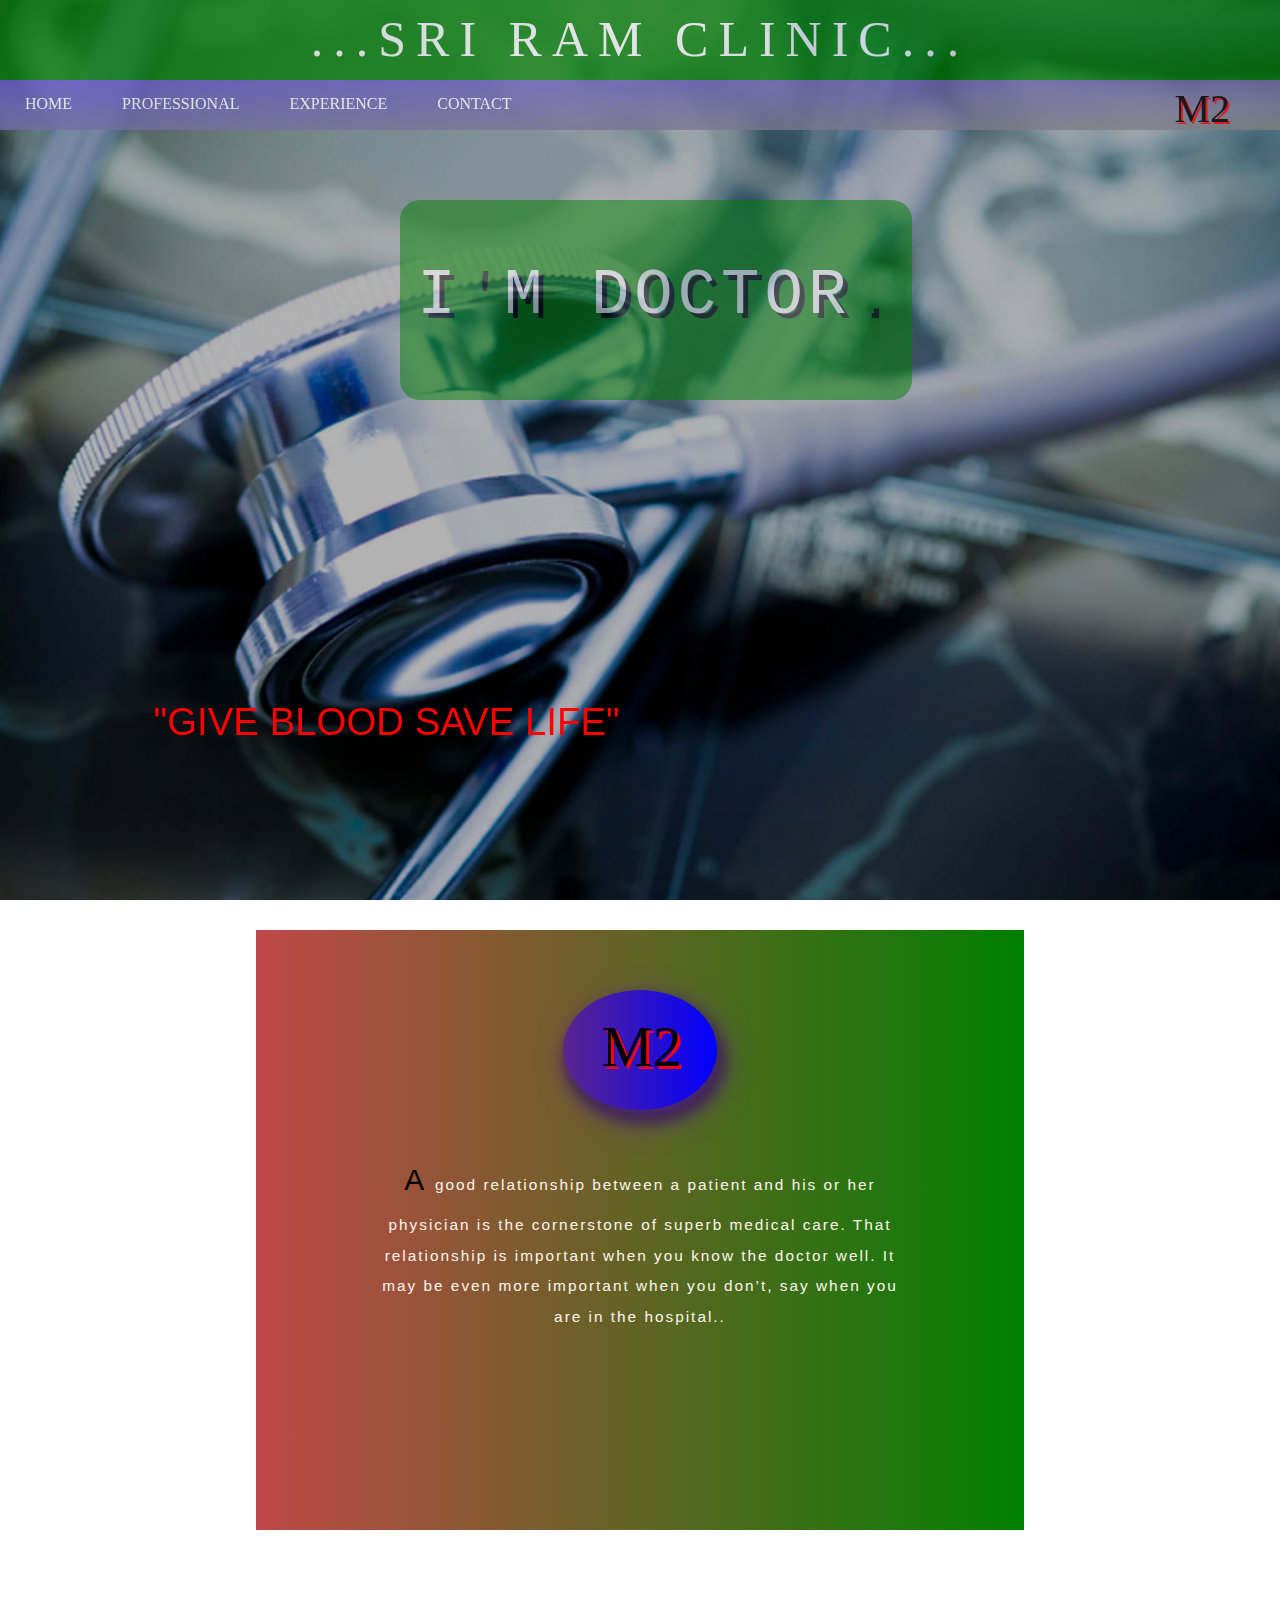
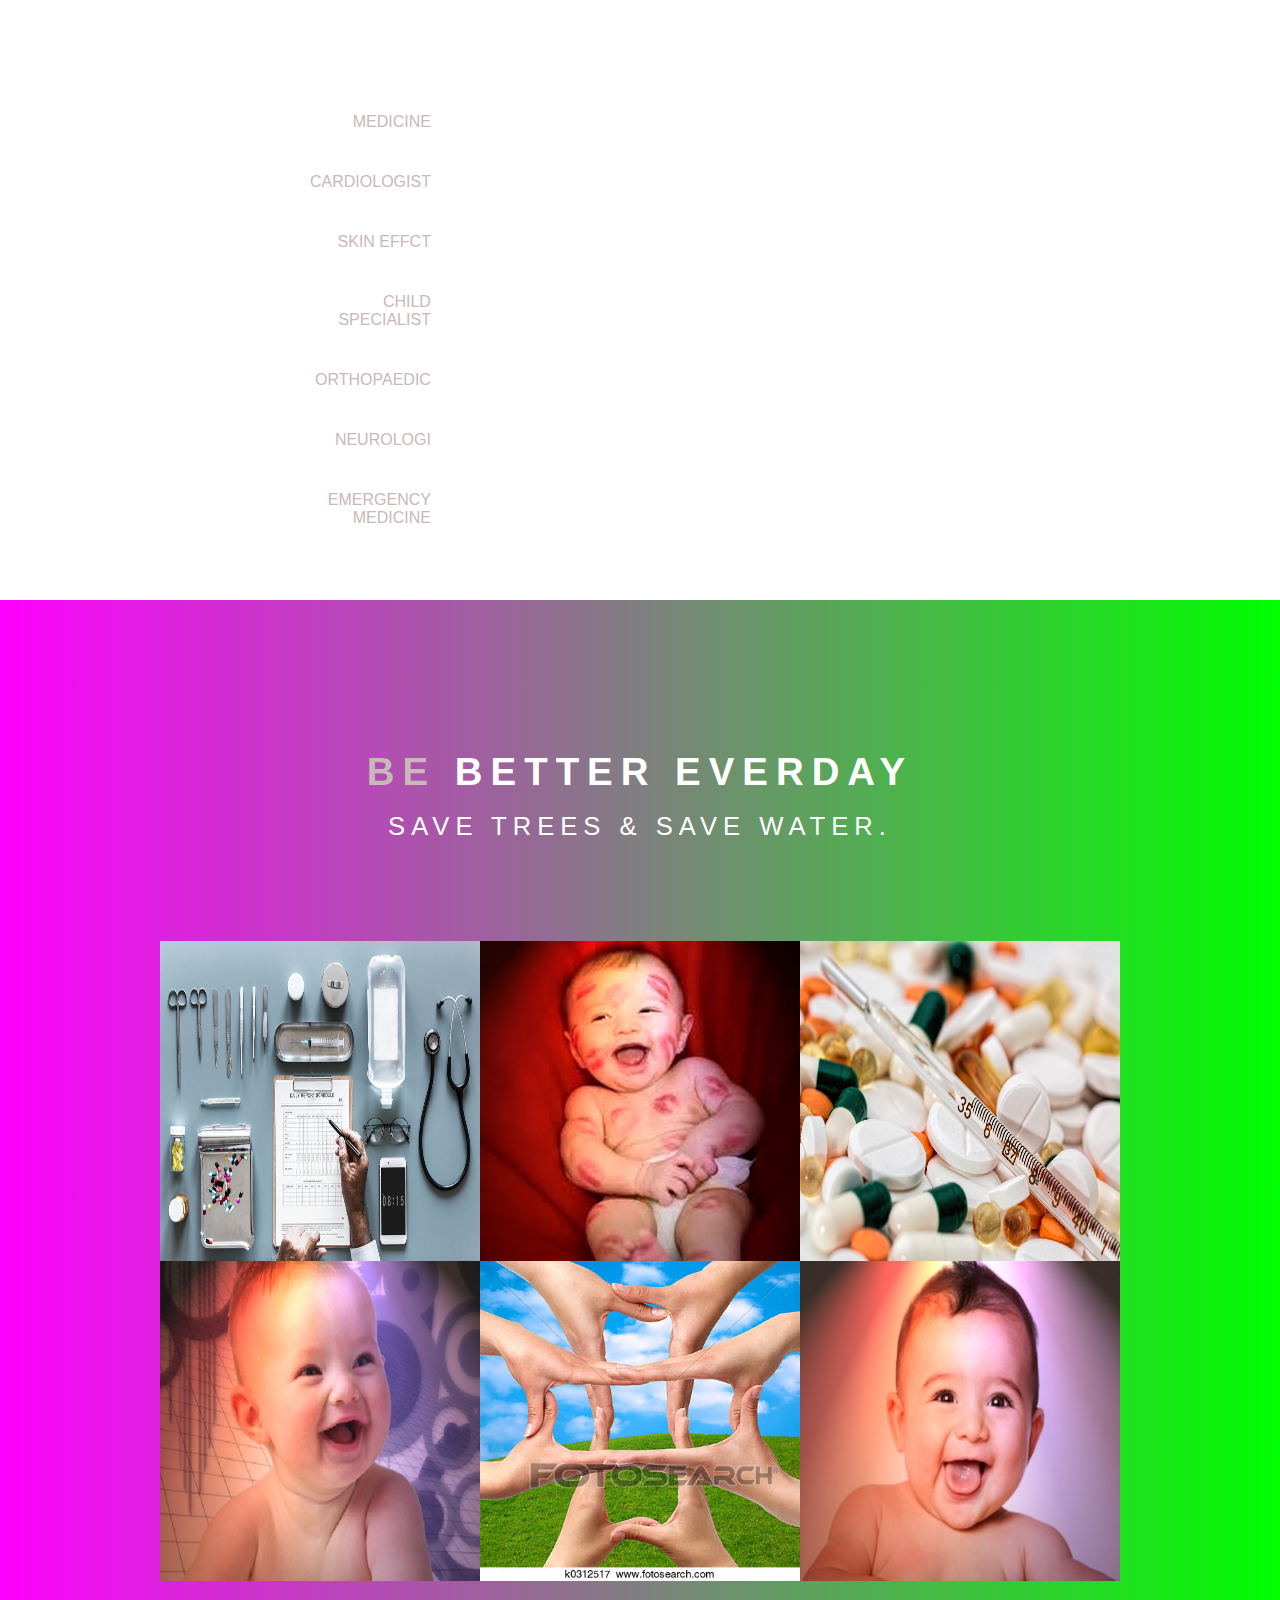
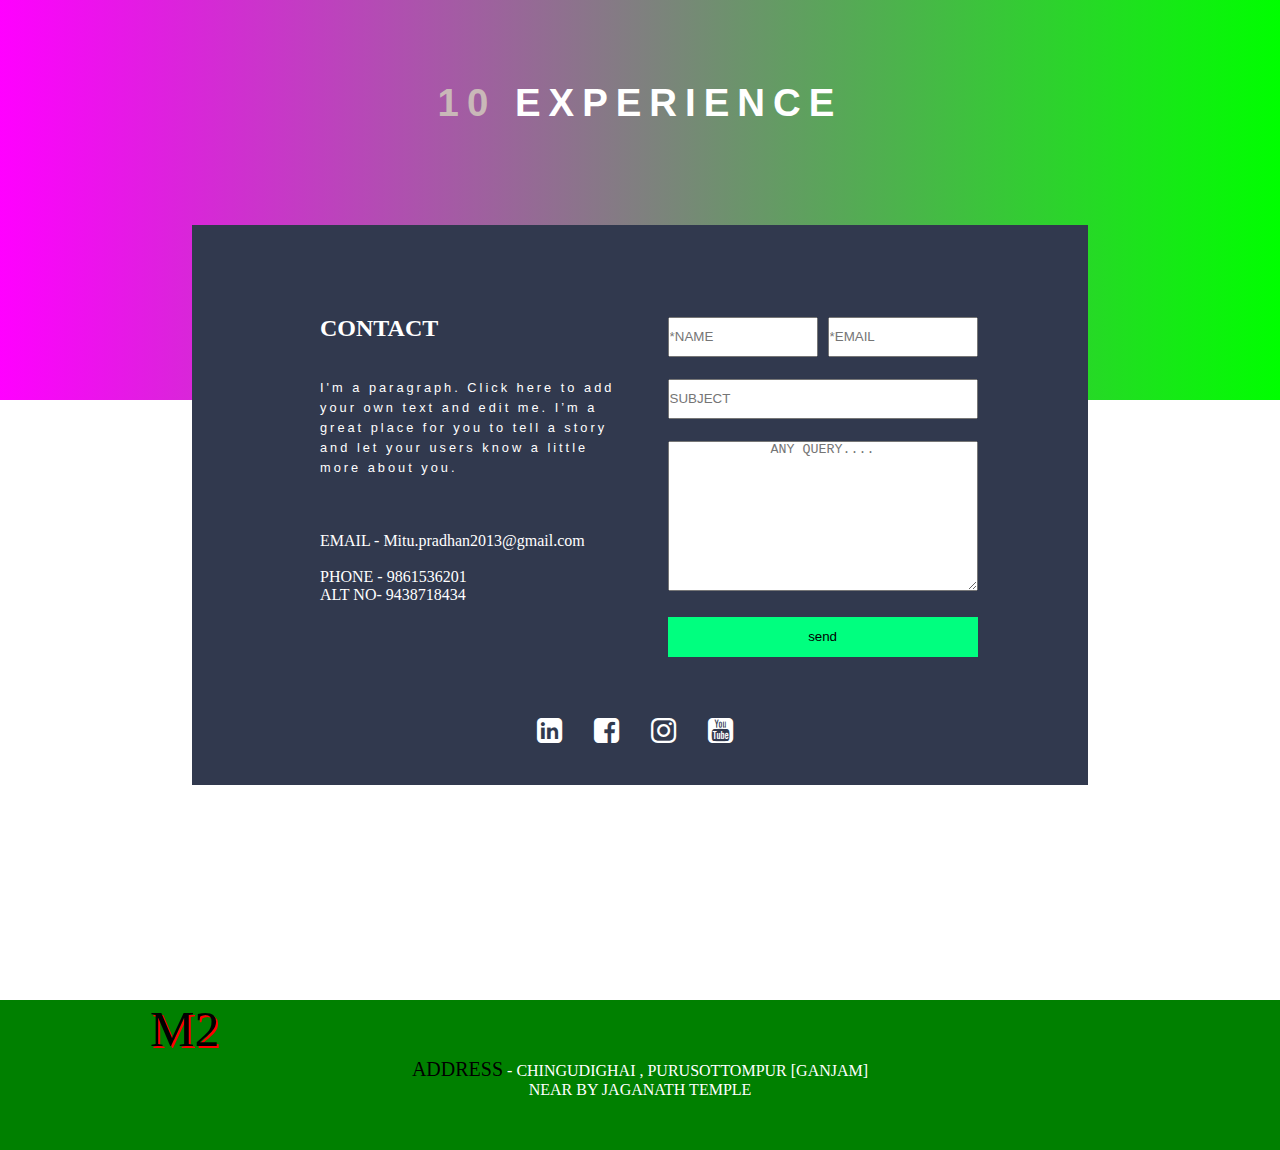
<file: index.html>
<!DOCTYPE html>
<html>
<head>
	<title>My Port Folio</title>
	<link rel="icon" type="image/png" href="iconr.png">
	<meta charset="utf-8">
	<meta content="viewport" width="device-width , initial-scale=1.0">
	<link rel="stylesheet" href="style.css">
	<script src="jquery.js"></script>
	<script src="angularjs.min.js"></script>
	<script src="script.js"></script>
	<link rel="stylesheet" href="https://cdnjs.cloudflare.com/ajax/libs/font-awesome/4.7.0/css/font-awesome.min.css">	
</head>
<body onload="load()">
<header>

	<div class="first">...SRI RAM CLINIC...</div>
	<nav>
		<ul>
			<li><a href="#" id="hom">HOME</a></li>
			<li><a href="cccrr.html">PROFESSIONAL</a></li>
			<li><a href="#">EXPERIENCE</a></li>
			<li><a href="#">CONTACT</a></li>
			<i id="bar" onclick="myFun()" class="fa fa-navicon" style="font-size:40px;float: right;color:red;padding: 10px 20px;cursor:pointer"></i>
			<a id="symr" href="#">M2</a>
		</ul>
	</nav>

	<div class="nav2">
			<ul>
					<li><a href="#" id="hom">HOME</a></li>
					<li><a href="#animate">PROFESSIONAL</a></li>
					<li><a href="#">EXPERIENCE</a></li>
					<li><a href="#port">PORTFOLIO</a></li>
					<li><a href="#">CONTACT</a></li>
			</ul>
	</div>

	<div class="name">
		<p style="margin-top:60px;">I<span style="color: green">'</span>M DOCTOR<span style="color: green">.</span></p>
	</div>

	<p style="font-family: sans-serif;font-size: 3vw;position: absolute;top:700px ;left: 12%;color:red;">"GIVE BLOOD SAVE LIFE"</p>

	<div class="textcontainer" id="port">
	
		<div class="sym"><a href="#">M2</a></div>
		
		<p class="about"><span style="font-size:30px;color:black">A </span>good relationship between a patient and his or her physician is the cornerstone of superb medical care. That relationship is important when you know the doctor well. It may be even more important when you don’t, say when you are in the hospital.</b>.</p>
		
	</div>
</header>

<div class="second">
		<h1 style="font-size: 3vw; text-align: center;padding-top: 550px;font-family: sans-serif;letter-spacing: 8px;color: white"><span style="font-size: 3vw;color: rgb(201, 184, 184)"></span>    PROFESSIONAL</h1><br>
		<h3 style="font-size: 2vw; text-align: center;font-family: sans-serif;letter-spacing: 6px;color: white">MY KNOWLEDGE LEVEL IN DOCTOR</h3>
	
	<div class="animate">
		<table style="margin-top: 50px;width: 800px">
			<tbody>
				<tr>
					<td style="text-align: right;width: 20%"><p style="color: rgb(201, 184, 184);font-family: sans-serif;display: inline-block;">MEDICINE</p></td>
					<td style="width: 80%;"><div id="bar1" style="height: 15px;width: 0px;background-color: rgb(8, 182, 8);float: left;"></div>
					<div id="percent1" style="display: none; width: 100px;color: rgb(201, 184, 184);float: left;margin-left: 10px">80%</div></td>
				</tr>

				<tr>
					<td style="text-align: right"><p style="color: rgb(201, 184, 184);font-family: sans-serif;display: inline-block;">CARDIOLOGIST</p></td>
					<td><div id="bar2" style="height: 15px;width: 0px;background-color: rgb(8, 182, 8);float:left"></div>
					<div id="percent2" style="display: none; width: 100px;color: rgb(201, 184, 184);float:left;margin-left: 10px">70%</div></td>
				</tr>

				<tr>
					<td style="text-align: right"><p style="color: rgb(201, 184, 184);font-family: sans-serif;display: inline-block;">SKIN EFFCT</p></td>
					<td><div id="bar3" style="height: 15px;width: 0px;background-color: rgb(8, 182, 8);float:left"></div>
					<div id="percent3" style="display: none; width: 100px;color: rgb(201, 184, 184);float:left;margin-left: 10px">75%</div></td>
				</tr>

				<tr>
					<td style="text-align: right"><p style="color: rgb(201, 184, 184);font-family: sans-serif;display: inline-block;">CHILD SPECIALIST</p></td>
					<td><div id="bar4" style="height: 15px;width: 0px;background-color: rgb(8, 182, 8);float:left"></div>
					<div id="percent4" style="display: none; width: 100px;color: rgb(201, 184, 184);float:left;margin-left: 10px">80%</div></td>
				</tr>

				<tr>
					<td style="text-align: right"><p style="color: rgb(201, 184, 184);font-family: sans-serif;display: inline-block;">ORTHOPAEDIC
					</p></td>
					<td><div id="bar5" style="height: 15px;width: 0px;background-color: rgb(8, 182, 8);float:left"></div>
					<div id="percent5" style="display: none; width: 100px;color: rgb(201, 184, 184);float:left;margin-left: 10px">60%</div></td>
				</tr>

				<tr>
					<td style="text-align: right"><p style="color: rgb(201, 184, 184);font-family: sans-serif;display: inline-block;">NEUROLOGI</p></td>
					<td><div id="bar6" style="height: 15px;width: 0px;background-color: rgb(8, 182, 8);float:left"></div>
					<div id="percent6" style="display: none; width: 100px;color: rgb(201, 184, 184);float:left;margin-left: 10px">70%</div></td>
				</tr>

				<tr>
					<td style="text-align: right"><p style="color: rgb(201, 184, 184);font-family: sans-serif;display: inline-block;">EMERGENCY MEDICINE </p></td>
					<td><div id="bar7" style="height: 15px;width: 0px;background-color: rgb(8, 182, 8);float:left"></div>
					<div id="percent7" style="display: none; width: 100px;color: rgb(201, 184, 184);float:left;margin-left: 10px">80%</div></td>
				</tr>
			</tbody>
		</table>
	</div>
</div>


<div class="third">
	<h2 style="text-align: center;color:white;font-size: 3vw;padding-top: 150px;letter-spacing: 8px;font-family: sans-serif"><span style="font-size: 3vw;color: rgb(201, 184, 184)">BE</span>    BETTER EVERDAY</h2><br>
	<p style="font-size: 2vw ;letter-spacing: 6px; color: white;text-align: center;margin-bottom: 100px;font-family: sans-serif">SAVE TREES & SAVE WATER.</p>			
		
		<div style="height: 320px;margin: auto;width: 960px">	
			<div class="project3" id="project1">
				<a href="https://rajanikantapadhiali.github.io/rajanikanta.rest.com/" target="_self"><img src="mitu3.jpg" height="100%" width="100%" style="padding: 0px;position: relative;"></a>
			</div>
				
			<div class="project3">
				<a href="file:///C:/Users/rajkumar/Desktop/Web%20Pages/angularjsProject/html/index.html" target="_blank"><img src="8.jpg" height="100%" width="100%" style="padding: 0px;position: relative;"></a>
			</div>
				
			<div class="project3">
				<a href="file:///C:/Users/rajkumar/Desktop/Web%20Pages/Restaurant/html/menu.html" target="_blank"><img src="mitu4.jpeg" height="100%" width="100%" style="padding: 0px;position: relative;"></a>
			</div>
			<div class="project3">
				<a href="file:///C:/Users/rajkumar/Desktop/Web%20Pages/Restaurant/html/menu.html" target="_blank"><img src="new.jpg" height="100%" width="100%" style="padding: 0px;position: relative;"></a>
			</div>
			<div class="project3">
				<a href="file:///C:/Users/rajkumar/Desktop/Web%20Pages/Restaurant/html/menu.html" target="_blank"><img src="plas.jpg" height="100%" width="100%" style="padding: 0px;position: relative;"></a>
			</div>
			<div class="project3">
				<a href="file:///C:/Users/rajkumar/Desktop/Web%20Pages/Restaurant/html/menu.html" target="_blank"><img src="new2.jpg" height="100%" width="100%" style="padding: 0px;position: relative;"></a>
			</div>
		</div>
			
		<h2 style="text-align: center;color:white;font-size: 3vw;padding-top: 100px;letter-spacing: 8px;font-family: sans-serif;clear: both;"><span style="font-size: 3vw;color: rgb(201, 184, 184)">10</span>    EXPERIENCE</h2>

			<div class="contact">
				<div class="conpara">
					<h2 style="color: white;">CONTACT</h2><br><br>
					<p style="color: white;line-height: 20px;letter-spacing: 3px;font-family: sans-serif;font-size: 1vw">I'm a paragraph. Click here to add your own text and edit me. I’m a great place for you to tell a story and let your users know a little more about you.</p><br><br><br>
					<p style="color: white">EMAIL - Mitu.pradhan2013@gmail.com</p><br>
					<p style="color: white;">PHONE - 9861536201</p>
					<p style="color:white">ALT NO- 9438718434</p>
				</div>
				<div class="conform">
					<form action="#">
						<table>
							<tbody>
								<tr><td><input type="text" placeholder="*NAME" style="width: 150px;height: 40px;"></td>
								<td><input type="email" placeholder="*EMAIL" style="width: 150px;height: 40px;margin-left: 8px"></td></tr>
								<tr><td><br></td></tr>
								<tr><td colspan="2"><input type="text" placeholder="SUBJECT" style="width: 310px;height: 40px;"></td></tr>
								<tr><td><br></td></tr>
								<tr><td colspan="2"><textarea style="width: 310px; height: 150px;text-align: center" placeholder="ANY QUERY...."></textarea></td></tr>
								<tr><td><br></td></tr>
								<tr><td colspan="2"><input type="submit" value="send" style="width: 310px;height: 40px;border: none;background-color: springgreen;text-align: center"></td></tr>
							</tbody>
						</table>
					</form>
				</div>
				<table style="clear: both;margin-left: 28%">
					<tbody>
						<tr>
							<td><a href="#"><i class="fa fa-linkedin-square" style="font-size: 2.3vw;color: white;cursor:pointer"></i></a></td>
							<td><a href="#"><i class="fa fa-facebook-square" style="margin-left: 30px;font-size:2.3vw;color: white;cursor:pointer"></i></a></td>
							<td><a href="#"><i class="fa fa-instagram" style="margin-left: 30px;font-size:2.3vw;color: white;cursor:pointer"></i></a></td>
							<td><a href="#"><i class="fa fa-youtube-square" style="margin-left: 30px;font-size:2.3vw; color: white;cursor:pointer"></i></a></td>
			
			</tr>
					</tbody>
				</table>
			</div>
</div>

<div class="fourth">
</div>
<footer>
		<a id="symr" style="text-decoration: none;margin-left:150px; float: none;font-size: 50px" href="#">M2</a>
		<p style="color: white;text-align: center;"><bold style="font-size:20px; color:black">ADDRESS</bold> -  CHINGUDIGHAI , PURUSOTTOMPUR [GANJAM]</p>
		<p style="color:white;text-align:center">NEAR BY JAGANATH TEMPLE </P>
</footer>

</body>
</html>
</file>
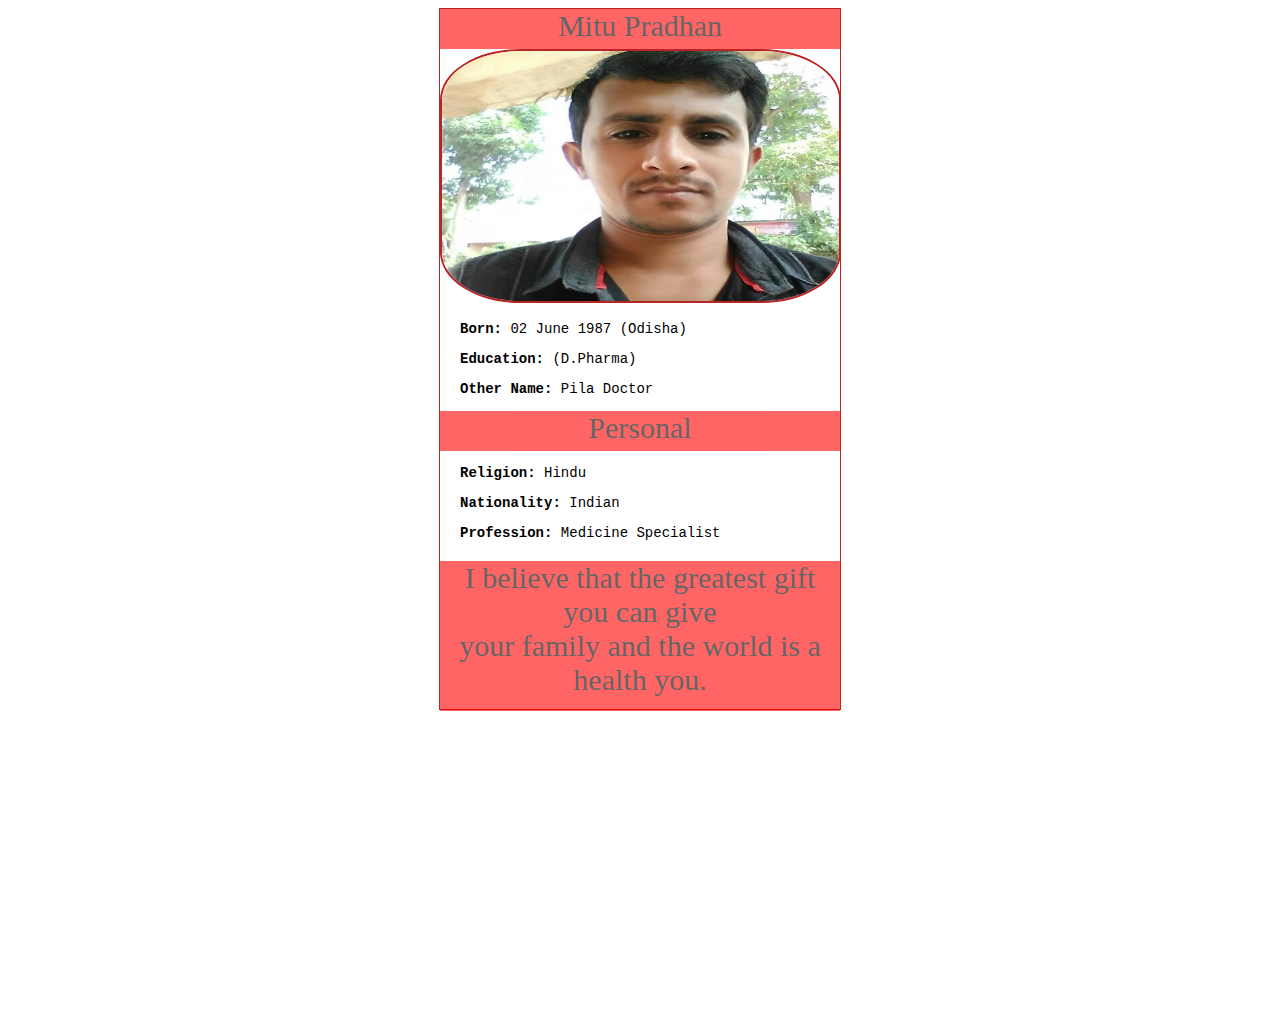
<file: cccrr.html>
<!doctype html>
   <html>
      <head>
<style>
//body{
//background-image:url('back.jpg');


}
header{
    background-color:rgb(255, 0, 0);opacity:0.6;;
    width:400px;
    height:40px;
    text-align:center;
    font-size:30px;
} 
img{
border:2px solid rgb(184, 37, 37););

  border-radius: 20%;
}
div{
   text-align: justify;
   height:700px;
   width:400px;
   margin-left:20px;
   font-size:14px;
}
.ram{
   border:1px solid rgb(184, 37, 37);
   margin:auto;  
}
.sita{
   background-color:rgb(255, 0, 0);opacity:0.6;;
   width:400px;
   height:40px;
   text-align:center;
   margin-left:-20px;
   font-size:30px;
}
.hari{
   text-align:center;
   font-size:30px;
   margin-left:-15px;
   color:blue;

}
footer{
   background-color:rgb(255, 0, 0);opacity:0.6;;
   width:400px;
   height:150px;
   margin-top:-460px;
   font-size:30px;
   text-align:center;
}
</style>  
</head>
<body>
<div class="ram">
        <header>Mitu Pradhan</header>
        <img src="xxx.jpg" alt="image" width=397px; height=250px;> 
<div>
     <pre><strong>Born:</strong> 02 June 1987 (Odisha)</pre>
     <pre><strong>Education:</strong> (D.Pharma) </pre>
     <pre><strong>Other Name:</strong> Pila Doctor </pre>
     <div class="sita">Personal</div>
           <pre><strong>Religion:</strong> Hindu</pre>
          <pre><strong>Nationality:</strong> Indian</pre>
           <pre><strong>Profession:</strong> Medicine Specialist </pre>
    
     </div>
     <footer>I believe that the greatest gift you can give <br>your family and the world is a health you. </footer>    
  </div>
  
</body>
</html>
</file>
<file: style.css>
body, *{
	margin: 0;
	padding: 0;
	box-sizing: border-box;
}
header{
	background-image: linear-gradient(rgba(0,0,0,0.3),rgba(0,0,0,0.3)),url("S0a4Ag.jpg");
	height: 1000px;
	background-position: center;
	background-attachment: fixed;
	position: relative;
	background-size: cover;
	background-repeat: no-repeat;
}

.first{
	text-align: center;
	background-color: green;
	color: white;
	height: 80px;
	opacity: 0.7;
	padding-top: 10px;
	font-size: 50px;
	font-family: serif; 
   	letter-spacing:10px;
}

nav {
	width: 100%;
	height: 50px;
	background: linear-gradient(to bottom right, slateblue, gray);
	opacity: 0.8;
	position: sticky;
	top: 0px;

}

nav li{
	padding: 15px 25px;
	float: left;
	list-style-type: none;
}

nav a{
	color: white;
	text-decoration: none;
	font-family: serif;
}

#symr {
	float: right; 
	color: black; 
	text-shadow: 2px 2px red;
	font-size: 40px; 
	margin-top: 05px;
	margin-right:50px;
}
.nav2 {
	background: linear-gradient(to bottom right, slateblue, gray);
	opacity: 0.8;
	display: none;
}

.nav2 li{
	padding: 15px 25px;
	list-style-type: none;
	text-align: center;
}

.nav2 a{
	color: white;
	text-decoration: none;
	font-family: serif;
}
.name{
	height: 20%;
	width: 40%;
	border-radius: 20px;
	text-align: center;
	background-color:green ;
	opacity: 0.5;
	font-size: 5vw;
	color: white;
	letter-spacing: 5px;
	font-family: monospace;
	text-shadow: 5px 5px black;
	position: absolute;
	top:200px;
	left: 400px;
	
}


.textcontainer{
	height: 60%;
	width: 60%;
	background: linear-gradient(to right, #c04848, green);
	position: absolute;
	top:800px;
	margin: auto;
	position: relative;
}


.sym
{
	height: 20%;
	width : 20%;
	background: linear-gradient(to right, #5c258d, blue);
	border-radius: 50%;
	position: relative;
	margin:auto;
	box-shadow: 05px 10px 30px  rebeccapurple, 5px 10px 15px  black;
	top: 10%;
}

.sym a{
	color: black; 
	text-shadow: 3px 3px red;
	font-size: 4.5vw; 
	position: absolute;
	text-decoration: none;
	top: 20%;
	left: 25%;
}


.about{
	color: seashell;
	font-family: sans-serif;
	font-size: 1.2vw;
	letter-spacing: 2px;
	line-height: 2;
	text-align: center;
	margin: 13% 15%;
}



a:hover{
	color: black;
}


#btn:hover{
	background-color: springgreen;
}


/*==============================================================================*/


.second{
	background-image:linear-gradient(rgba(0,0,0,0.5),rgba(0,0,0,0.5)) ,url("4.jpg");
	height: 1200px;
	background-attachment: fixed;
	background-position: center;
	background-repeat: no-repeat;
	background-size: cover;
}

.animate {
	height: 40%;
	width: 55%;
	margin: auto;
}

.animate table td {
	padding: 20px;
}
/*==============================================================================*/



.third{
	height: 1400px;
	
	background-image:linear-gradient(to right, rgb(255,0,255),rgb(0,255,0));
}

.project3 { 
	height:100%; 
	width: 33.33%; 
	float:left;
}

.third img:hover{
	filter: brightness(70%) drop-shadow(8px 8px 30px rgb(29, 167, 137));
	
}
/*==============================================================================*/


.fourth {
	height: 600px;
	width: 100%;
	background-image:linear-gradient(rgba(0,0,0,0.5),rgba(0,0,0,0.5)) ,url("guitar.jpg");
	background-attachment: fixed;
}

.contact {
	height: 40%;
	width: 70%;
	background-color: rgb(49, 57, 78);
	margin: auto; 
	position: relative;
	top: 100px;
	padding-top: 7%;
	padding-left: 10%;
}

.conpara {
	height: 85%;
	width: 40%;
	float: left;
}

.conform {
	margin-left: 5%;
	height: 85%;
	width: 40%;
	float: left;
}

footer {
	height: 150px;
	background-color:green;
}
#bar {
	display: none;
}

	@media screen and (max-width: 600px) 
	{

		nav li {
			display: none;
		}
		#bar {
			display: block;
		}
		#symr {
			float: left;
			margin-left: 20px;
		}
		.project3 {
			float: none;
			margin-left: 5%;
		}
		#project1 {
			margin-left: 5%;
		}
	}
</file>
